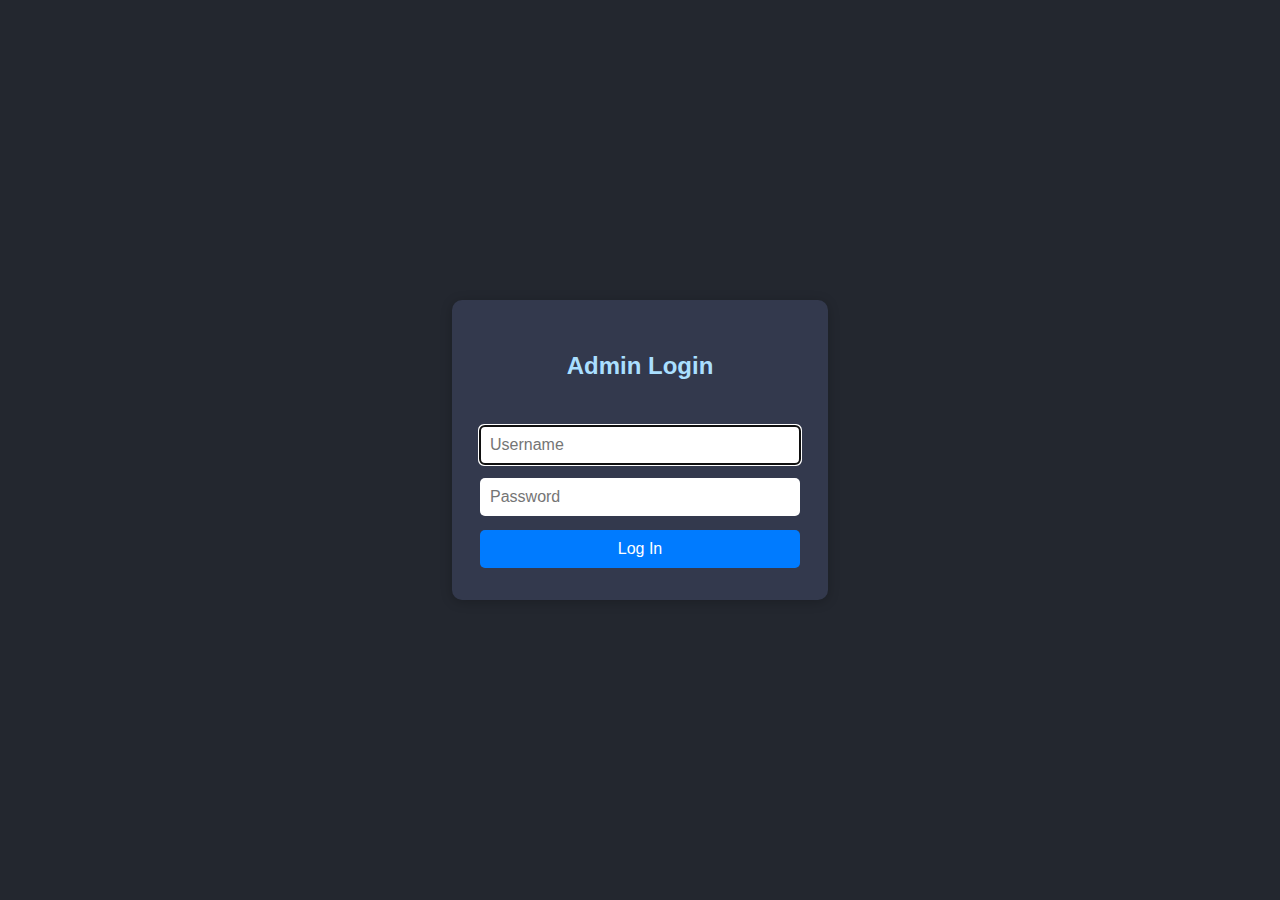
<file: login.html>
<!DOCTYPE html>
<html lang="en">
<head>
    <meta charset="UTF-8">
    <title>Cosplay Costumes Admin Login</title>
    <meta name="viewport" content="width=device-width, initial-scale=1.0">
    <style>
        body {
            background: #23272f;
            color: #fff;
            font-family: Arial,sans-serif;
            margin: 0;
            display: flex;
            align-items: center;
            justify-content: center;
            height: 100vh;
        }
        .login-box {
            background: #33394d;
            border-radius: 10px;
            padding: 32px 28px;
            box-shadow: 0 2px 12px rgba(0,0,0,0.22);
            width: 320px;
            display: flex;
            flex-direction: column;
            align-items: stretch;
        }
        .login-box h2 {
            margin-bottom: 18px;
            color: #aadfff;
            text-align: center;
        }
        .login-box input {
            padding: 10px;
            margin-bottom: 14px;
            border: none;
            border-radius: 5px;
            font-size: 1rem;
        }
        .login-box button {
            background: #007bff;
            color: #fff;
            border: none;
            border-radius: 5px;
            padding: 10px;
            font-size: 1rem;
            cursor: pointer;
        }
        .login-box button:hover {
            background: #0056b3;
        }
        .error-message {
            color: #ffb3b3;
            margin-bottom: 10px;
            text-align: center;
            min-height: 18px;
        }
    </style>
</head>
<body>
    <form class="login-box" id="login-form" autocomplete="off">
        <h2>Admin Login</h2>
        <div class="error-message" id="error-message"></div>
        <input type="text" id="username" placeholder="Username" required autofocus>
        <input type="password" id="password" placeholder="Password" required>
        <button type="submit">Log In</button>
    </form>
    <script>
        document.getElementById('login-form').onsubmit = function(e) {
            e.preventDefault();
            const username = document.getElementById('username').value;
            const password = document.getElementById('password').value;
            // Example: simple frontend validation (replace with your backend API call)
            if (username === "" || password === "") {
                document.getElementById('error-message').textContent = "Please enter both fields.";
                return;
            }
            // Replace the following block with a real backend API call for authentication!
            if (username === "admin" && password === "cosplay123") {
                document.getElementById('error-message').style.color = "#b7ffb7";
                document.getElementById('error-message').textContent = "Login successful! Redirecting...";
                setTimeout(() => { window.location.href = "dashboard.html"; }, 1000); // Redirect example
            } else {
                document.getElementById('error-message').style.color = "#ffb3b3";
                document.getElementById('error-message').textContent = "Invalid username or password.";
            }
        };
    </script>
</body>
</html>
</file>
